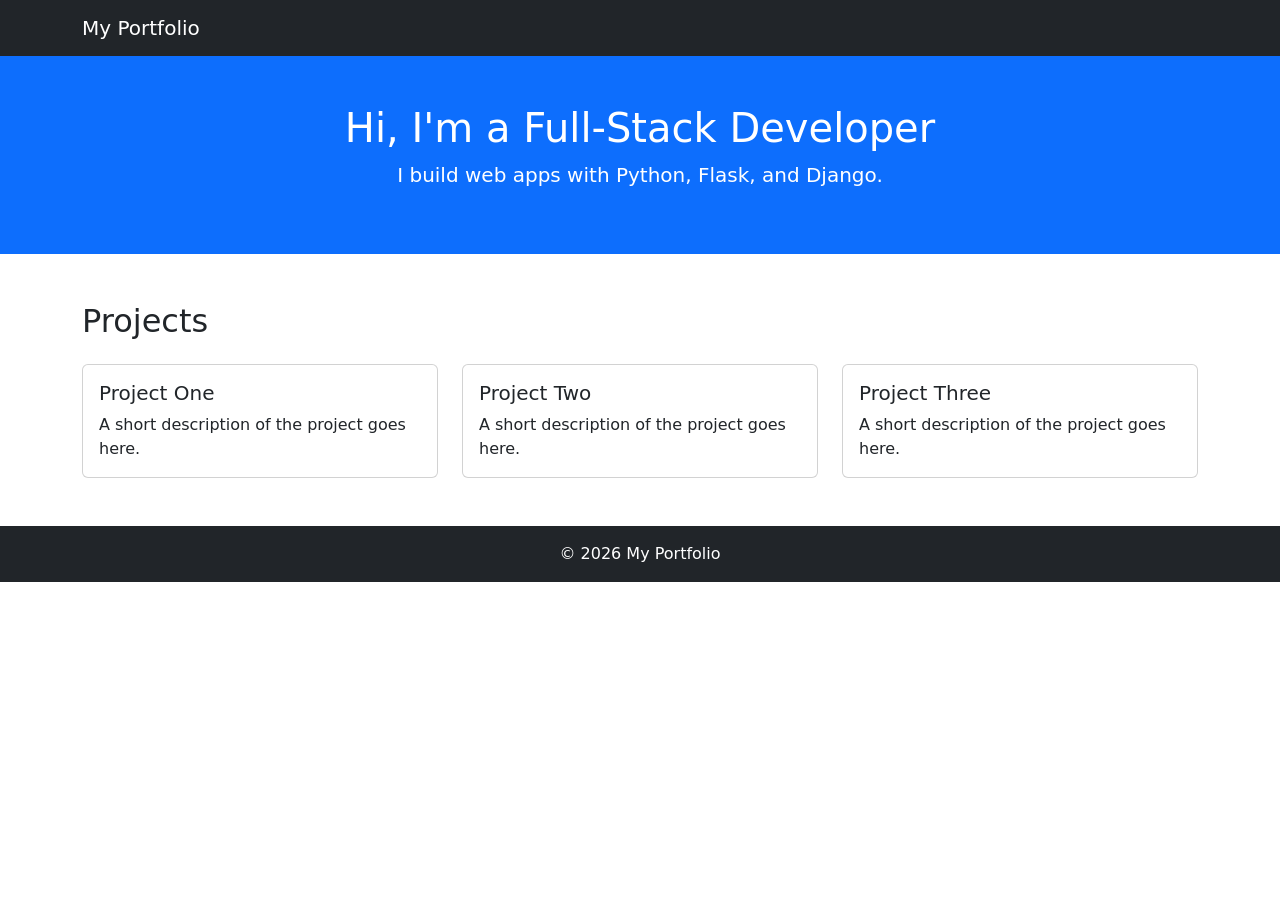
<file: day-43/index.html>
<!DOCTYPE html>
<!--
Day 43 - Personal Portfolio Website (Bootstrap)
A responsive single-page portfolio using Bootstrap's grid and
components instead of hand-rolled CSS.
-->
<html lang="en">
<head>
    <meta charset="UTF-8">
    <meta name="viewport" content="width=device-width, initial-scale=1">
    <title>Muiz - Portfolio</title>
    <link href="https://cdnjs.cloudflare.com/ajax/libs/bootstrap/5.3.3/css/bootstrap.min.css" rel="stylesheet">
</head>
<body>
    <nav class="navbar navbar-expand-lg navbar-dark bg-dark">
        <div class="container">
            <a class="navbar-brand" href="#">My Portfolio</a>
        </div>
    </nav>

    <header class="bg-primary text-white text-center py-5">
        <div class="container">
            <h1>Hi, I'm a Full-Stack Developer</h1>
            <p class="lead">I build web apps with Python, Flask, and Django.</p>
        </div>
    </header>

    <section class="container my-5">
        <h2 class="mb-4">Projects</h2>
        <div class="row g-4">
            <div class="col-md-4">
                <div class="card h-100">
                    <div class="card-body">
                        <h5 class="card-title">Project One</h5>
                        <p class="card-text">A short description of the project goes here.</p>
                    </div>
                </div>
            </div>
            <div class="col-md-4">
                <div class="card h-100">
                    <div class="card-body">
                        <h5 class="card-title">Project Two</h5>
                        <p class="card-text">A short description of the project goes here.</p>
                    </div>
                </div>
            </div>
            <div class="col-md-4">
                <div class="card h-100">
                    <div class="card-body">
                        <h5 class="card-title">Project Three</h5>
                        <p class="card-text">A short description of the project goes here.</p>
                    </div>
                </div>
            </div>
        </div>
    </section>

    <footer class="bg-dark text-white text-center py-3">
        <p class="mb-0">&copy; 2026 My Portfolio</p>
    </footer>
</body>
</html>
</file>
